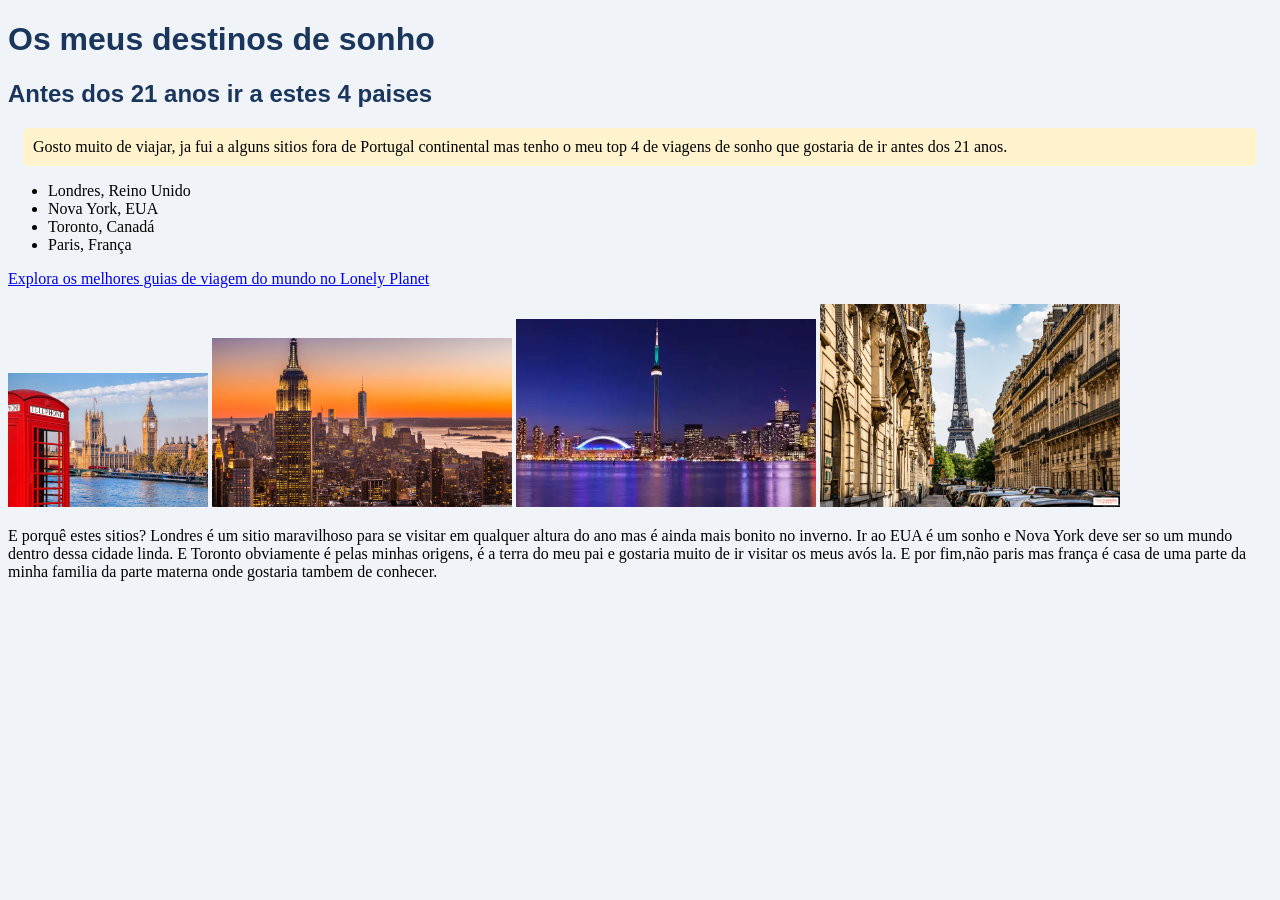
<file: index.html>
<!DOCTYPE html>
<html>
<head>
  <title> O meu projeto 2 </title>
  <link rel="stylesheet" href="estilos.css">
</head>
<body>
    <h1> Os meus destinos de sonho</h1>
	<h2> Antes dos 21 anos ir a estes 4 paises</h2>
	
	<p class="destaque" > Gosto muito de viajar, ja fui a alguns sitios fora de Portugal continental mas tenho o meu top 4 de viagens de sonho que gostaria de ir antes dos 21 anos.</p>

	<ul> 
	  <li> Londres, Reino Unido </li>
	  <li> Nova York, EUA </li>
	  <li> Toronto, Canadá </li>
	  <li> Paris, França </li> 
	  
	  
	</ul>
	
	<p> 
	   <a href="https://www.lonelyplanet.com" target="_blank" > Explora os melhores guias de viagem do mundo no Lonely Planet </a>
	   
	</p>
	
	<div> 
	  <img src="londres.jpeg" alt="Londres" width="200">
	  <img src="Novayork.jpg" alt="Nova York" width="300">  
	  <img src="toronto.jpg"  alt="Toronto" width="300">
	  <img src="paris.jpg" alt="Paris" width="300">
	  
	  <p> E porquê estes sitios? 
	  Londres é um sitio maravilhoso para se visitar em qualquer altura do ano mas é ainda mais bonito no inverno. 
	  Ir ao EUA é um sonho e Nova York deve ser so um mundo dentro dessa cidade linda. 
	  E Toronto obviamente é pelas minhas origens, é a terra do meu pai e gostaria muito de ir visitar os meus avós la.
	  E por fim,não paris mas frança é casa de uma parte da minha familia da parte materna onde gostaria tambem de conhecer.
    </div>
	
</body> 
</html>
</file>
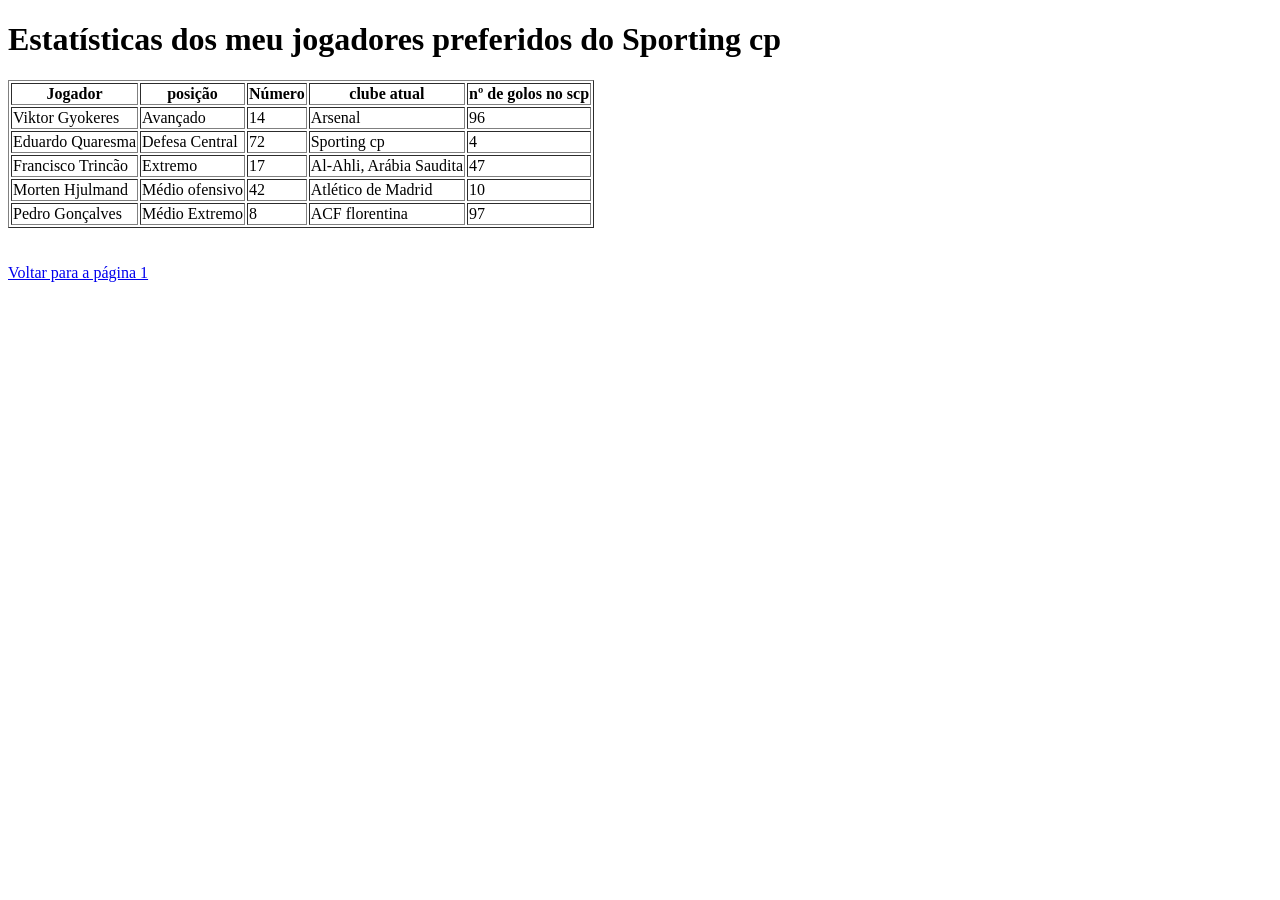
<file: pag2.html>
<!DOCTYPE html>
<html>
<head> 
  <meta charset="UTF-8">
  <Title> Sporting Clube de Portugal- Estatísticas</title>
</head>
<body> 
   <h1> Estatísticas dos meu jogadores preferidos do Sporting cp</h1>

   <table border="1"
    <tr>
     <th> Jogador </th>
     <th> posição </th>
     <th> Número </th>
     <th> clube atual </th>
     <th> nº de golos no scp</th>
    </tr>
    <tr>
     <td> Viktor Gyokeres</td>
     <td> Avançado </td>
     <td> 14 </td>
     <td> Arsenal</td>
     <td> 96 </td>
   </tr>
   <tr>
     <td> Eduardo Quaresma</td>
     <td> Defesa Central </td>
     <td> 72</td>
     <td> Sporting cp 
     <td> 4 </td>
   </tr>
   <tr>
     <td> Francisco Trincão</td>
     <td> Extremo</td>
     <td> 17 </td>
     <td> Al-Ahli, Arábia Saudita </td>
     <td> 47 </td> 
   </tr>
   <tr>
     <td> Morten Hjulmand</td>
     <td> Médio ofensivo</td>
     <td> 42
     <td> Atlético de Madrid</td>
     <td> 10
   </tr> 
   <tr> 
     <td>Pedro Gonçalves </td> 
     <td> Médio Extremo </td> 
     <td> 8</td>
     <td> ACF florentina</td> 
     <td> 97</td>
    </tr>
  </table>
  
   <br><br>
  <a href="index.html"> Voltar para a página 1</a>

</body>
</html>
</file>
<file: estilos.css>
/* Regras de Estilização */
body {
    background-color: #f0f4f8;
}

h1, h2 {
    color: #1a365d;
    font-family: Arial, sans-serif;
}

.destaque {
    background-color: #fff3cd;
    margin: 15px;
    padding: 10px;
	border-radius: 5px;
}

/* 
==================================================
Mecanismo de Avaliação Metacognitiva
==================================================
1. Desafio Técnico: A regra CSS mais difícil de aplicar foi a sintaxe correta das propriedades (como background-color), principalmente de não me esquecer dos pontos e das vírgulas (;) e as chavetas ({}), mas consegui ultrapassar e testei no browser.

2. Correção de Sintaxe: O meu erro mais comum durante os testes foi a inclusão de espaços indevidos nos atributos (como src= "...") e erros nos nomes dos ficheiros de imagem, corrigidos ao verificar a pasta local e o Notepad++.

3. Autoria: O atributo src (source) serve para indicar ao navegador o caminho certo e o nome do ficheiro da imagem que deve ser carregado e colocado na página web.
==================================================
*/
</file>
